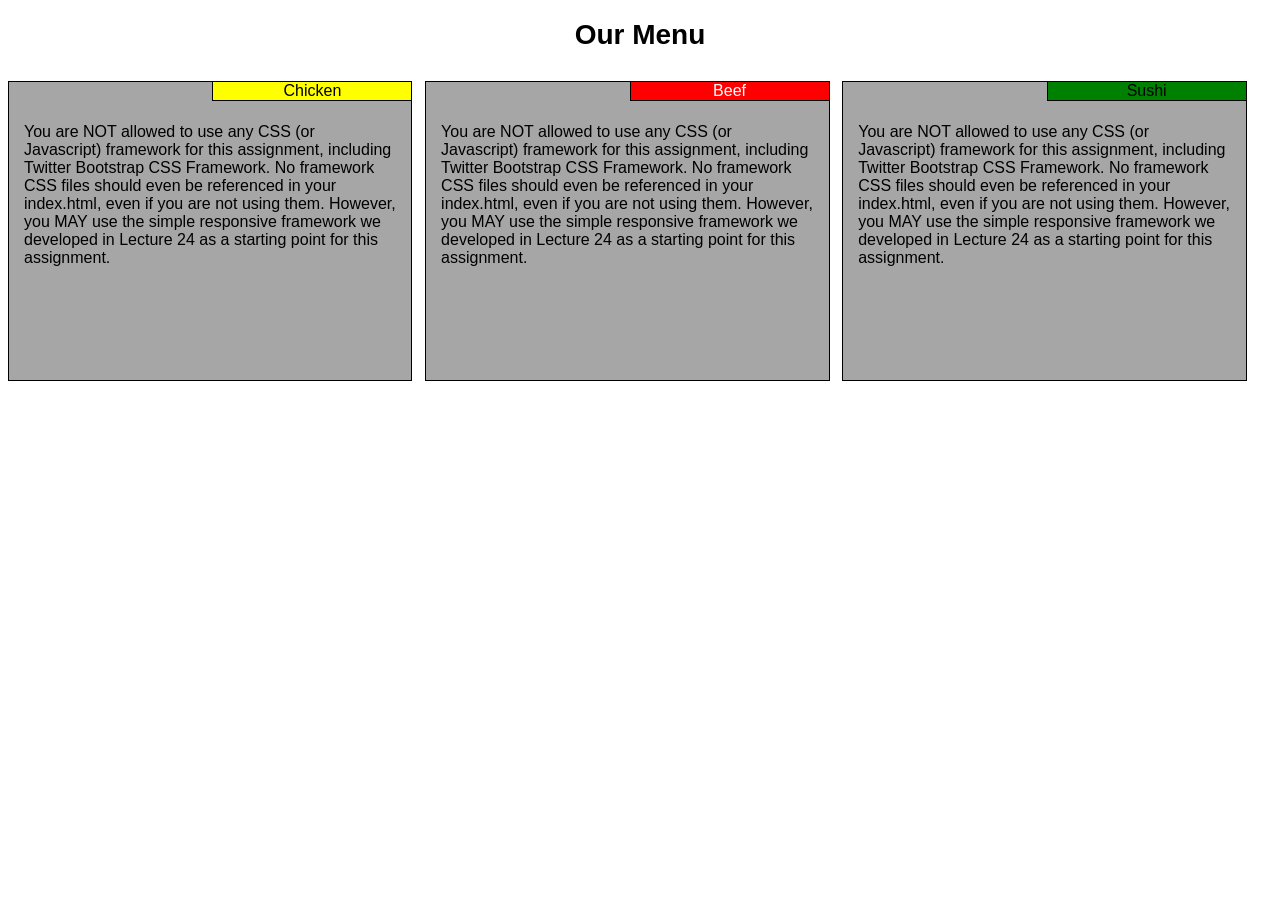
<file: index.html>
<!DOCTYPE html>
<html>
<head>
	<title>Assignment Solution for Module 2</title>
	<meta name="viewport" content="width=device-width, maximum-scale=1">
	<link rel="stylesheet" type="text/css" href="css/style.css">
</head>
<body>

<h1>Our Menu</h1>

<div class="row1">
	<div class="section col-sm-12 col-md-6 col-lg-4">
		<div class="section-1">Chicken</div>
			<p>You are NOT allowed to use any CSS (or Javascript) framework for this assignment, including Twitter Bootstrap CSS Framework. 
			No framework CSS files should even be referenced in your index.html, even if you are not using them. 
			However, you MAY use the simple responsive framework we developed in Lecture 24 as a starting point for this assignment.
			</p>
		</div>
	</div>
	<div class="section col-sm-12 col-md-6 col-lg-4">
		<div class="section-2">Beef</div>
	    	<p>You are NOT allowed to use any CSS (or Javascript) framework for this assignment, including Twitter Bootstrap CSS Framework. 
			No framework CSS files should even be referenced in your index.html, even if you are not using them. 
			However, you MAY use the simple responsive framework we developed in Lecture 24 as a starting point for this assignment.
			</p>
	    </div>
	</div>
	<div class="section col-sm-12 col-md-12 col-lg-4">
		<div class="section-3">Sushi</div>
	    	<p>You are NOT allowed to use any CSS (or Javascript) framework for this assignment, including Twitter Bootstrap CSS Framework. 
			No framework CSS files should even be referenced in your index.html, even if you are not using them. 
			However, you MAY use the simple responsive framework we developed in Lecture 24 as a starting point for this assignment.
			</p>
	    </div>
	</div>
</div>

</body>
</html>
</file>
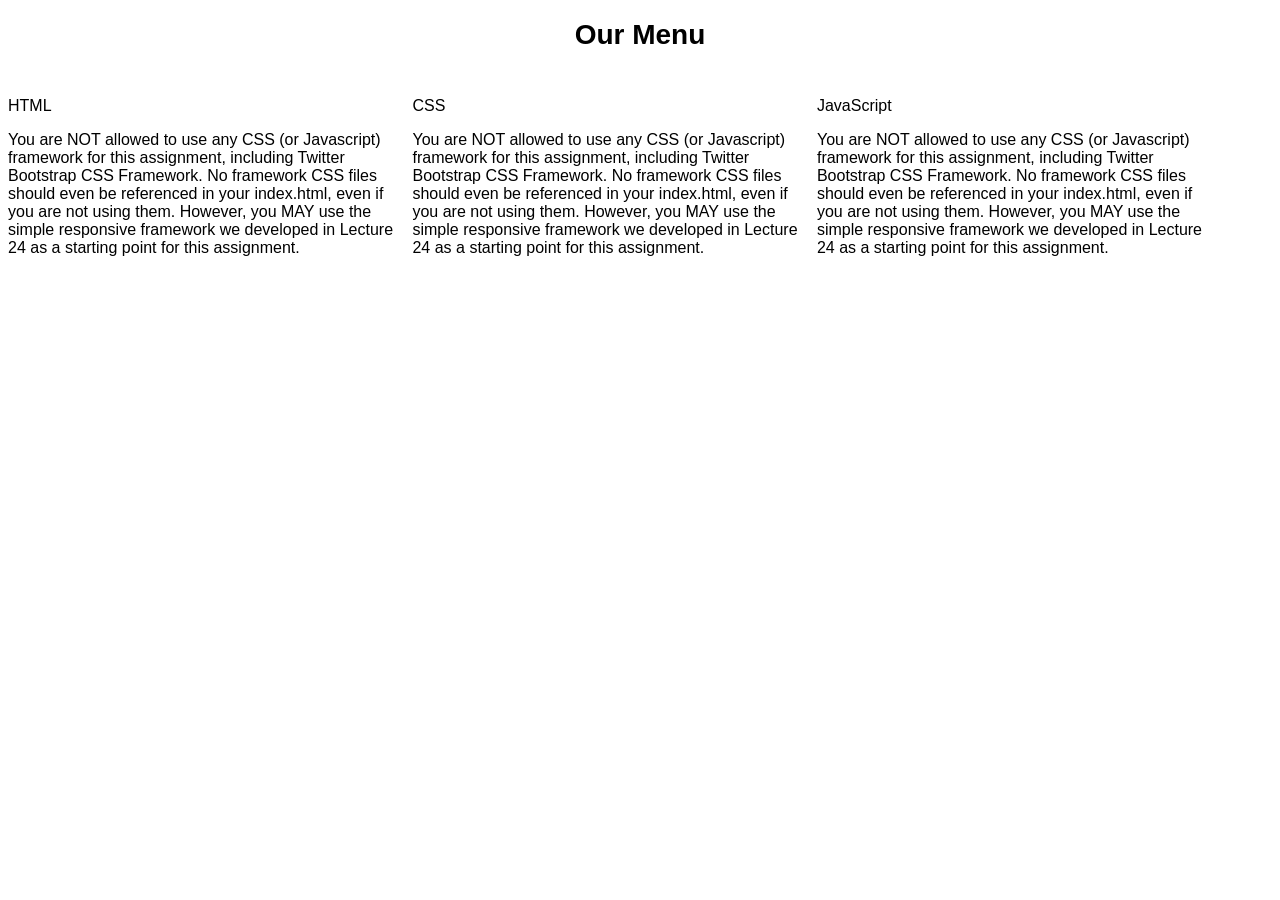
<file: module2-solution.html>
<!DOCTYPE html>
<html>
<head>
	<title>Assignment Solution for Module 2</title>
<link rel="stylesheet" type="text/css" href="css/style.css">
</head>
<body>

<h1>Our Menu</h1>

<div class="row1" >
	<div class="row1-col1 col-sm-12 col-md-6 col-lg-4">
		<div class="row1-col-row1 row1-col1-row1"><p>HTML</p></div>
		<div class="row1-col-row2">
			<p>You are NOT allowed to use any CSS (or Javascript) framework for this assignment, including Twitter Bootstrap CSS Framework. 
			No framework CSS files should even be referenced in your index.html, even if you are not using them. 
			However, you MAY use the simple responsive framework we developed in Lecture 24 as a starting point for this assignment.
			</p>
		</div>
	</div>
	<div class="row1-col2 col-sm-12 col-md-6 col-lg-4">
		<div class="row1-col-row1 row1-col2-row1"><p>CSS</p></div>
	    <div class="row1-col-row2">
	    	<p>You are NOT allowed to use any CSS (or Javascript) framework for this assignment, including Twitter Bootstrap CSS Framework. 
			No framework CSS files should even be referenced in your index.html, even if you are not using them. 
			However, you MAY use the simple responsive framework we developed in Lecture 24 as a starting point for this assignment.
			</p>
	    </div>
	</div>
	<div class="row1-col3 col-sm-12 col-md-12 col-lg-4">
		<div class="row1-col-row1 row1-col3-row1"><p>JavaScript</p></div>
	    <div class="row1-col-row2">
	    	<p>You are NOT allowed to use any CSS (or Javascript) framework for this assignment, including Twitter Bootstrap CSS Framework. 
			No framework CSS files should even be referenced in your index.html, even if you are not using them. 
			However, you MAY use the simple responsive framework we developed in Lecture 24 as a starting point for this assignment.
			</p>
	    </div>
	</div>
</div>

</body>
</html>
</file>
<file: css/style.css>
* {
box-sizing: border-box;
font-family: helvetica;
}

h1 {
text-align: center;
margin-bottom: 30px;
font-size: 1.75em;
}

.row1 {
width: 100%;
}
.section {
	border: 1px black solid;
 	position: relative;
	margin-bottom: 15px;
	background-color: #a6a6a6;
	height: 300px;
	margin-right: 1%;
}
.section p{ 
position: absolute;
  top: 10px;
  padding: 15px;
  

}
.section-1 {
background-color: yellow;
}

.section-2 {
background-color: red;
color: white;
}

.section-3 {
background-color: green;

}
.section-1, .section-3, .section-2{
	border: 1px solid black;
	width: 200px;
	padding-right: 20px;
	padding-left: 20px;
	position: absolute;
	top: -1px;
	right: -1px;
	border: 1px solid black;
	text-align: center;
}

/*Large devices*/
@media (min-width: 992px) {

  .col-lg-4 {
  	float: left;
    width: 32%;
  }

}
/*Medium devices*/
@media (min-width: 768px) and (max-width: 991px) {
  .col-md-6, .col-md-12 {
    float: left;
  }
  
  .col-md-6 {
    width: 48.5%;
  }
  .col-md-12 {
    width: 98%;
  }
}

/*Small devices*/
@media (max-width: 767px) {

  .col-sm-12 {
  	float: left;
    width: 99%;
  }
}
</file>
